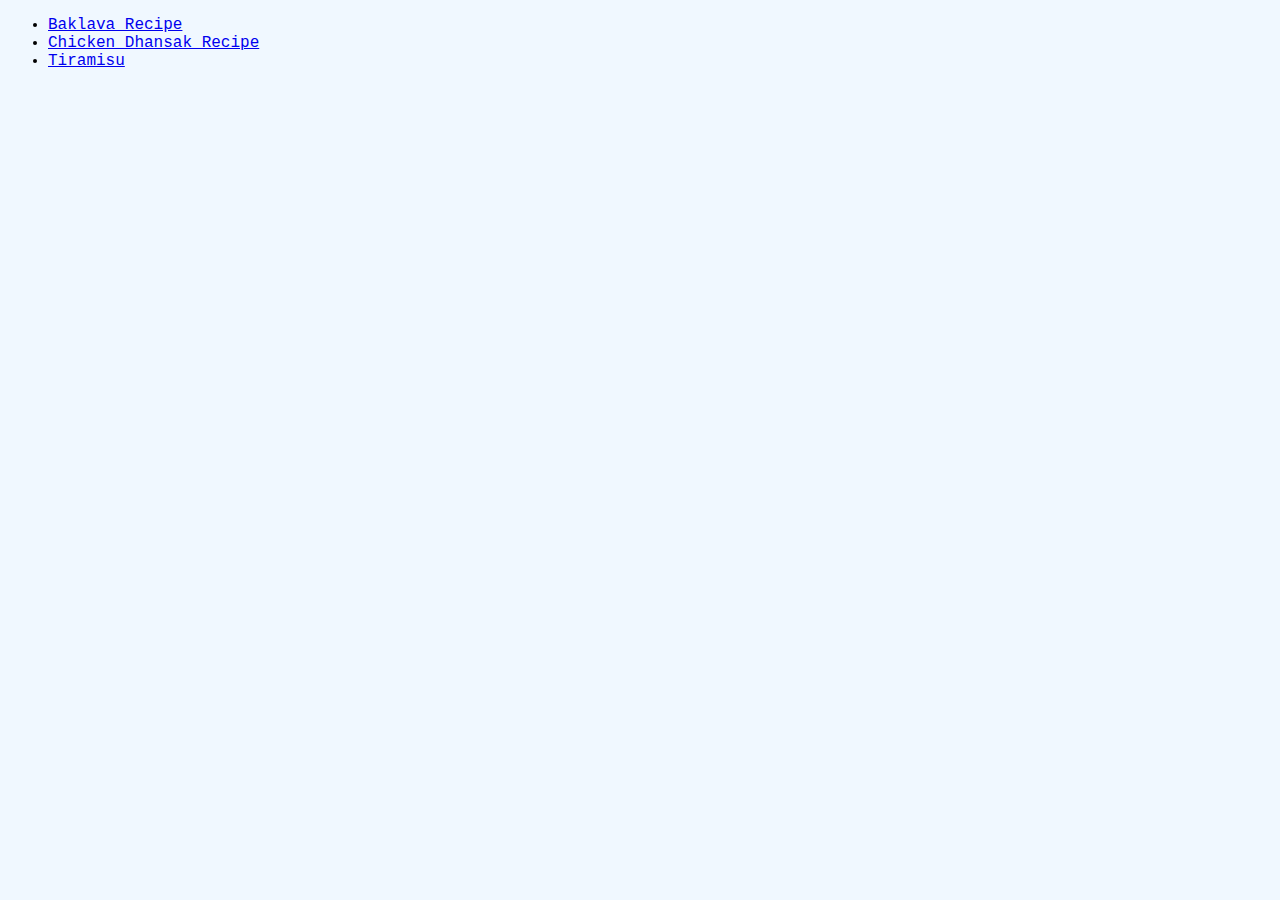
<file: index.html>
<!DOCTYPE html>
<html lang="en">
<head>
    <meta charset="UTF-8">
    <meta http-equiv="X-UA-Compatible" content="IE=edge">
    <meta name="viewport" content="width=device-width, initial-scale=1.0">
    <link rel="stylesheet" href="style.css">
    <title>Odin-Recipes</title>
</head>
<body>
    <ul>
        <li><a href="recipes/baklava.html">Baklava Recipe</a></li>
        <li><a href="recipes/chicken-dhansak.html">Chicken Dhansak Recipe</a></li>
        <li><a href="recipes/tiramisu.html">Tiramisu</a></li>
    </ul>
</body>
</html>
</file>
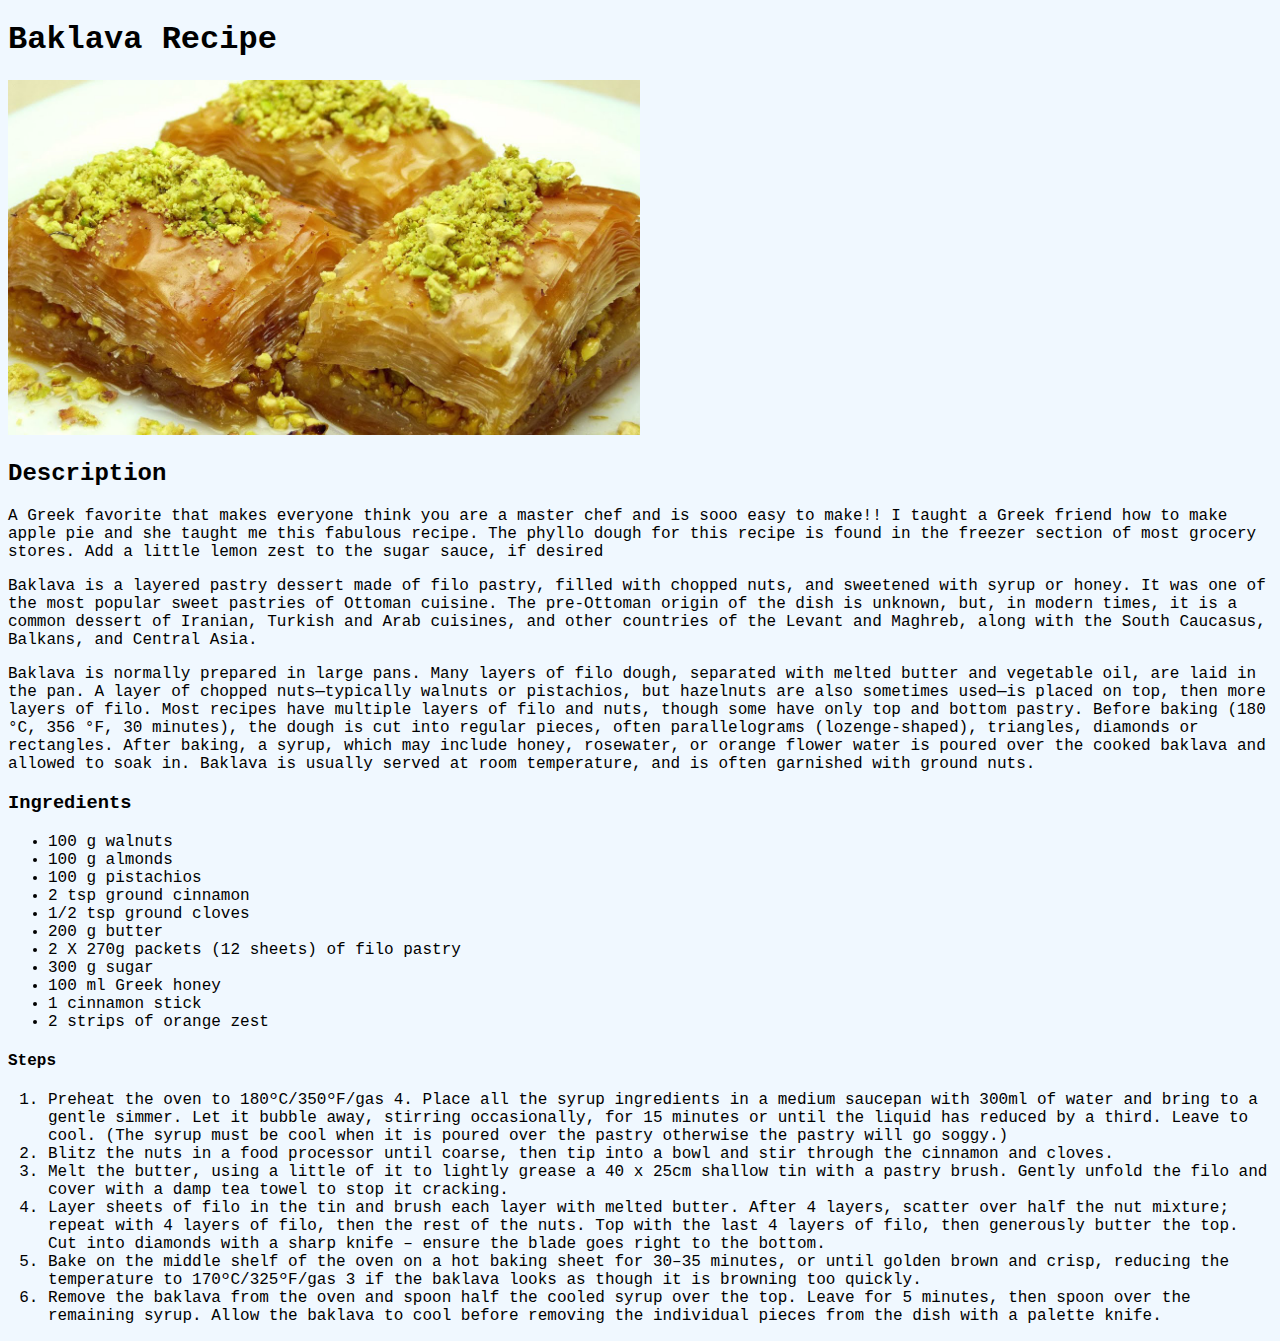
<file: recipes/baklava.html>
<!DOCTYPE html>
<html lang="en">
<head>
    <meta charset="UTF-8">
    <meta http-equiv="X-UA-Compatible" content="IE=edge">
    <meta name="viewport" content="width=device-width, initial-scale=1.0">
    <link rel="stylesheet" href="../style.css">
    <title>Baklava</title>
</head>
<body>
    <h1>Baklava Recipe</h1>
    <img src="../images/baklava_image.jpg" width="50%" height="auto" alt="Baklava">
    <h2>Description</h2>
    <p>
        A Greek favorite that makes everyone think you are a master chef and is sooo easy to make!!
        I taught a Greek friend how to make apple pie and she taught me this fabulous recipe.
        The phyllo dough for this recipe is found in the freezer section of most grocery stores.
        Add a little lemon zest to the sugar sauce, if desired
    </p>
    <p>
        Baklava  is a layered pastry dessert made of filo pastry, filled with chopped nuts, and sweetened with syrup or honey. It was one of the most popular sweet pastries of Ottoman cuisine.
        The pre-Ottoman origin of the dish is unknown, but, in modern times, it is a common dessert of Iranian, Turkish and Arab cuisines, and other countries of the Levant and Maghreb, along with the South Caucasus, Balkans, and Central Asia.
    </p>
    <p>
        Baklava is normally prepared in large pans. Many layers of filo dough, separated with melted butter and vegetable oil, are laid in the pan. A layer of chopped nuts—typically walnuts or pistachios, but hazelnuts are also sometimes used—is placed on top, then more layers of filo. Most recipes have multiple layers of filo and nuts, though some have only top and bottom pastry.

        Before baking (180 °C, 356 °F, 30 minutes), the dough is cut into regular pieces, often parallelograms (lozenge-shaped), triangles, diamonds or rectangles. After baking, a syrup, which may include honey, rosewater, or orange flower water is poured over the cooked baklava and allowed to soak in.
        
        Baklava is usually served at room temperature, and is often garnished with ground nuts.
    </p>
    <h3>Ingredients</h3>
    <ul>
        <li>100 g walnuts</li>
        <li>100 g almonds</li>
        <li>100 g pistachios</li>
        <li>2 tsp ground cinnamon</li>
        <li>1/2 tsp ground cloves</li>
        <li>200 g butter</li>
        <li>2 X 270g packets (12 sheets) of filo pastry</li>
        <li>300 g sugar</li>
        <li>100 ml Greek honey</li>
        <li>1 cinnamon stick</li>
        <li>2 strips of orange zest</li>
    </ul>

    <h4>Steps</h4>
    <ol>
        <li>Preheat the oven to 180ºC/350ºF/gas 4. Place all the syrup ingredients in a medium saucepan with 300ml of water and bring to a gentle simmer. Let it bubble away, stirring occasionally, for 15 minutes or until the liquid has reduced by a third. Leave to cool. (The syrup must be cool when it is poured over the pastry otherwise the pastry will go soggy.)</li>
        <li>Blitz the nuts in a food processor until coarse, then tip into a bowl and stir through the cinnamon and cloves.</li>
        <li>Melt the butter, using a little of it to lightly grease a 40 x 25cm shallow tin with a pastry brush. Gently unfold the filo and cover with a damp tea towel to stop it cracking.</li>
        <li>Layer sheets of filo in the tin and brush each layer with melted butter. After 4 layers, scatter over half the nut mixture; repeat with 4 layers of filo, then the rest of the nuts. Top with the last 4 layers of filo, then generously butter the top. Cut into diamonds with a sharp knife – ensure the blade goes right to the bottom.</li>
        <li>Bake on the middle shelf of the oven on a hot baking sheet for 30–35 minutes, or until golden brown and crisp, reducing the temperature to 170ºC/325ºF/gas 3 if the baklava looks as though it is browning too quickly.</li>
        <li>Remove the baklava from the oven and spoon half the cooled syrup over the top. Leave for 5 minutes, then spoon over the remaining syrup. Allow the baklava to cool before removing the individual pieces from the dish with a palette knife.
        </li>
    </ol>

</body>
</html>
</file>
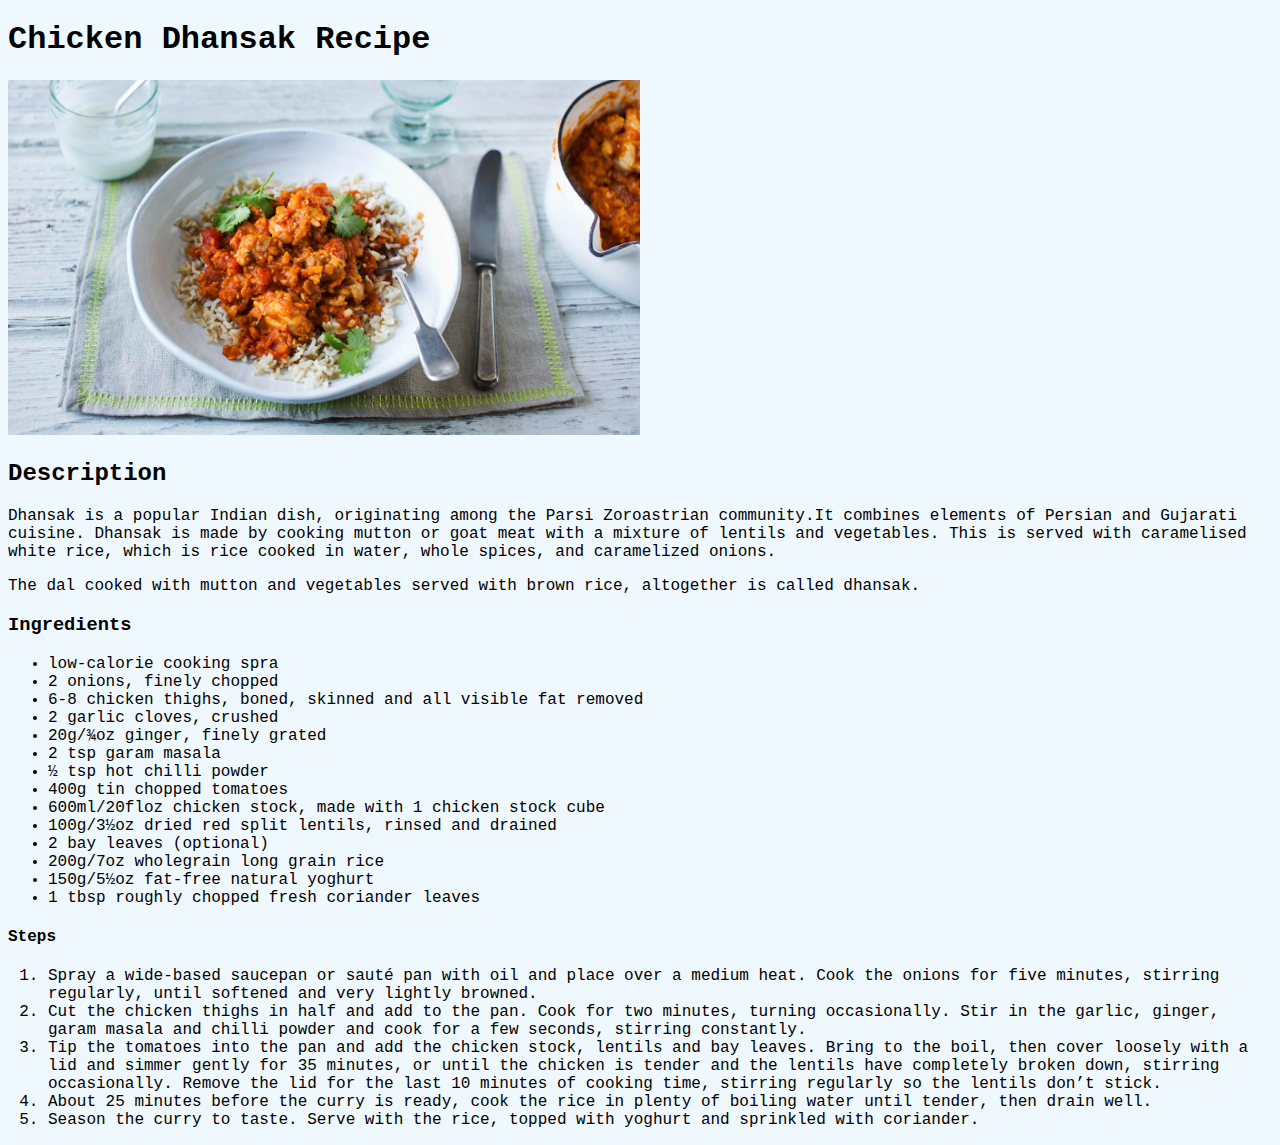
<file: recipes/chicken-dhansak.html>
<!DOCTYPE html>
<html lang="en">
<head>
    <meta charset="UTF-8">
    <meta http-equiv="X-UA-Compatible" content="IE=edge">
    <meta name="viewport" content="width=device-width, initial-scale=1.0">
    <link rel="stylesheet" href="../style.css">
    <title>Chicken Dhansak</title>
</head>
<body>
    <h1>Chicken Dhansak Recipe</h1>
    <img src="../images/chicken_dhansak_image.jpg" width="50%" height="auto" alt="Chicken Dhansak">
    <h2>Description</h2>
    <p>Dhansak is a popular Indian dish, originating among the Parsi Zoroastrian community.It combines elements of Persian and Gujarati cuisine. Dhansak is made by cooking mutton or goat meat with a mixture of lentils and vegetables. This is served with caramelised white rice, which is rice cooked in water, whole spices, and caramelized onions.</p>
    <p>The dal cooked with mutton and vegetables served with brown rice, altogether is called dhansak.</p>
    <h3>Ingredients</h3>
    <ul>
        <li>low-calorie cooking spra</li>
        <li>2 onions, finely chopped</li>
        <li>6-8 chicken thighs, boned, skinned and all visible fat removed</li>
        <li>2 garlic cloves, crushed</li>
        <li>20g/¾oz ginger, finely grated</li>
        <li>2 tsp garam masala</li>
        <li>½ tsp hot chilli powder</li>
        <li>400g tin chopped tomatoes</li>
        <li>600ml/20floz chicken stock, made with 1 chicken stock cube</li>
        <li>100g/3½oz dried red split lentils, rinsed and drained</li>
        <li>2 bay leaves (optional)</li>
        <li>200g/7oz wholegrain long grain rice</li>
        <li>150g/5½oz fat-free natural yoghurt</li>
        <li>1 tbsp roughly chopped fresh coriander leaves</li>
    </ul>
    <h4>Steps</h4>
    <ol>
        <li>Spray a wide-based saucepan or sauté pan with oil and place over a medium heat. Cook the onions for five minutes, stirring regularly, until softened and very lightly browned.</li>
        <li>Cut the chicken thighs in half and add to the pan. Cook for two minutes, turning occasionally. Stir in the garlic, ginger, garam masala and chilli powder and cook for a few seconds, stirring constantly.</li>
        <li>Tip the tomatoes into the pan and add the chicken stock, lentils and bay leaves. Bring to the boil, then cover loosely with a lid and simmer gently for 35 minutes, or until the chicken is tender and the lentils have completely broken down, stirring occasionally. Remove the lid for the last 10 minutes of cooking time, stirring regularly so the lentils don’t stick.</li>
        <li>About 25 minutes before the curry is ready, cook the rice in plenty of boiling water until tender, then drain well.</li>
        <li>Season the curry to taste. Serve with the rice, topped with yoghurt and sprinkled with coriander.</li>
    </ol>
</body>
</html>
</file>
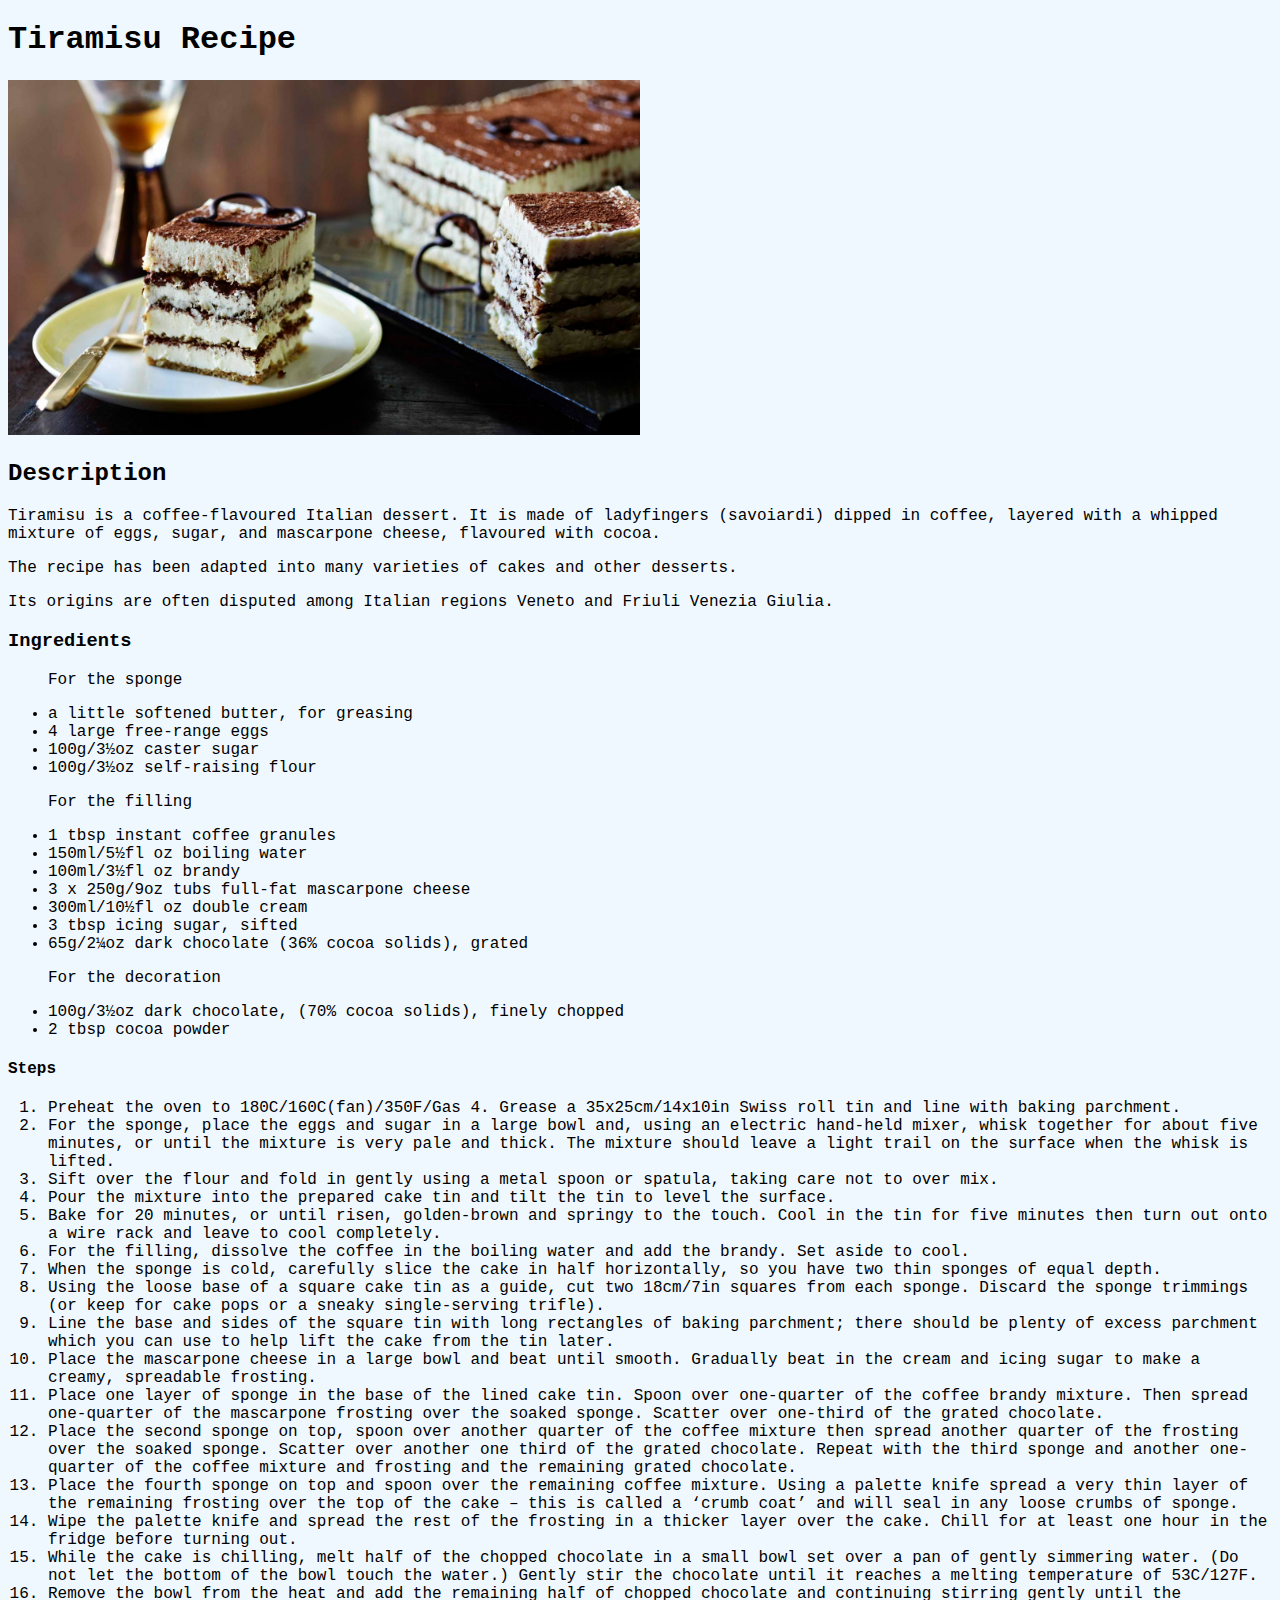
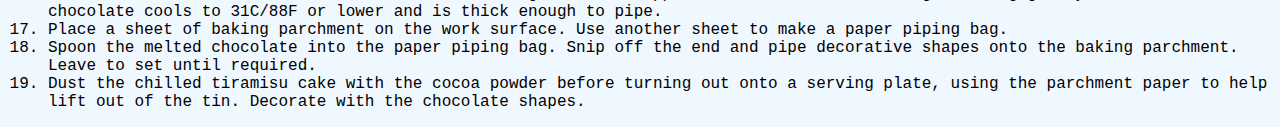
<file: recipes/tiramisu.html>
<!DOCTYPE html>
<html lang="en">
<head>
    <meta charset="UTF-8">
    <meta http-equiv="X-UA-Compatible" content="IE=edge">
    <meta name="viewport" content="width=device-width, initial-scale=1.0">
    <link rel="stylesheet" href="../style.css">
    <title>Tiramisu</title>
</head>
<body>
    <h1>Tiramisu Recipe</h1>
    <img src="../images/tiramisu.jpg" width="50%" height="auto" alt="tiramisu">
    <h2>Description</h2>
    <p>Tiramisu is a coffee-flavoured Italian dessert. It is made of ladyfingers (savoiardi) dipped in coffee, layered with a whipped mixture of eggs, sugar, and mascarpone cheese, flavoured with cocoa.</p>
    <p>The recipe has been adapted into many varieties of cakes and other desserts.</p>
    <p>Its origins are often disputed among Italian regions Veneto and Friuli Venezia Giulia.</p>
    <h3>Ingredients</h3>
    <ul>
        <p>For the sponge</p>
        <li>a little softened butter, for greasing</li>
        <li>4 large free-range eggs</li>
        <li>100g/3½oz caster sugar</li>
        <li>100g/3½oz self-raising flour</li>
        <p>For the filling</p>
        <li>1 tbsp instant coffee granules</li>
        <li>150ml/5½fl oz boiling water</li>
        <li>100ml/3½fl oz brandy</li>
        <li>3 x 250g/9oz tubs full-fat mascarpone cheese</li>
        <li>300ml/10½fl oz double cream</li>
        <li>3 tbsp icing sugar, sifted</li>
        <li>65g/2¼oz dark chocolate (36% cocoa solids), grated</li>
        <p>For the decoration</p>
        <li>100g/3½oz dark chocolate, (70% cocoa solids), finely chopped</li>
        <li>2 tbsp cocoa powder</li>
    </ul>
    <h4>Steps</h4>
    <ol>
        <li>Preheat the oven to 180C/160C(fan)/350F/Gas 4. Grease a 35x25cm/14x10in Swiss roll tin and line with baking parchment. </li>
        <li>For the sponge, place the eggs and sugar in a large bowl and, using an electric hand-held mixer, whisk together for about five minutes, or until the mixture is very pale and thick. The mixture should leave a light trail on the surface when the whisk is lifted. </li>
        <li>Sift over the flour and fold in gently using a metal spoon or spatula, taking care not to over mix.</li>
        <li>Pour the mixture into the prepared cake tin and tilt the tin to level the surface. </li>
        <li>Bake for 20 minutes, or until risen, golden-brown and springy to the touch. Cool in the tin for five minutes then turn out onto a wire rack and leave to cool completely.</li>
        <li>For the filling, dissolve the coffee in the boiling water and add the brandy. Set aside to cool.</li>
        <li>When the sponge is cold, carefully slice the cake in half horizontally, so you have two thin sponges of equal depth. </li>
        <li>Using the loose base of a square cake tin as a guide, cut two 18cm/7in squares from each sponge. Discard the sponge trimmings (or keep for cake pops or a sneaky single-serving trifle).</li>
        <li>Line the base and sides of the square tin with long rectangles of baking parchment; there should be plenty of excess parchment which you can use to help lift the cake from the tin later.</li>
        <li>Place the mascarpone cheese in a large bowl and beat until smooth. Gradually beat in the cream and icing sugar to make a creamy, spreadable frosting.</li>
        <li>Place one layer of sponge in the base of the lined cake tin. Spoon over one-quarter of the coffee brandy mixture. Then spread one-quarter of the mascarpone frosting over the soaked sponge. Scatter over one-third of the grated chocolate. </li>
        <li>Place the second sponge on top, spoon over another quarter of the coffee mixture then spread another quarter of the frosting over the soaked sponge. Scatter over another one third of the grated chocolate. Repeat with the third sponge and another one-quarter of the coffee mixture and frosting and the remaining grated chocolate. </li>
        <li>Place the fourth sponge on top and spoon over the remaining coffee mixture. Using a palette knife spread a very thin layer of the remaining frosting over the top of the cake – this is called a ‘crumb coat’ and will seal in any loose crumbs of sponge. </li>
        <li>Wipe the palette knife and spread the rest of the frosting in a thicker layer over the cake. Chill for at least one hour in the fridge before turning out.</li>
        <li>While the cake is chilling, melt half of the chopped chocolate in a small bowl set over a pan of gently simmering water. (Do not let the bottom of the bowl touch the water.) Gently stir the chocolate until it reaches a melting temperature of 53C/127F. </li>
        <li>Remove the bowl from the heat and add the remaining half of chopped chocolate and continuing stirring gently until the chocolate cools to 31C/88F or lower and is thick enough to pipe. </li>
        <li>Place a sheet of baking parchment on the work surface. Use another sheet to make a paper piping bag.</li>
        <li>Spoon the melted chocolate into the paper piping bag. Snip off the end and pipe decorative shapes onto the baking parchment. Leave to set until required.</li>
        <li>Dust the chilled tiramisu cake with the cocoa powder before turning out onto a serving plate, using the parchment paper to help lift out of the tin. Decorate with the chocolate shapes. </li>
    </ol>
    
</body>
</html>
</file>
<file: style.css>
body{
    background-color:aliceblue;
    font-family: 'Courier New', Courier, monospace;
}
</file>
